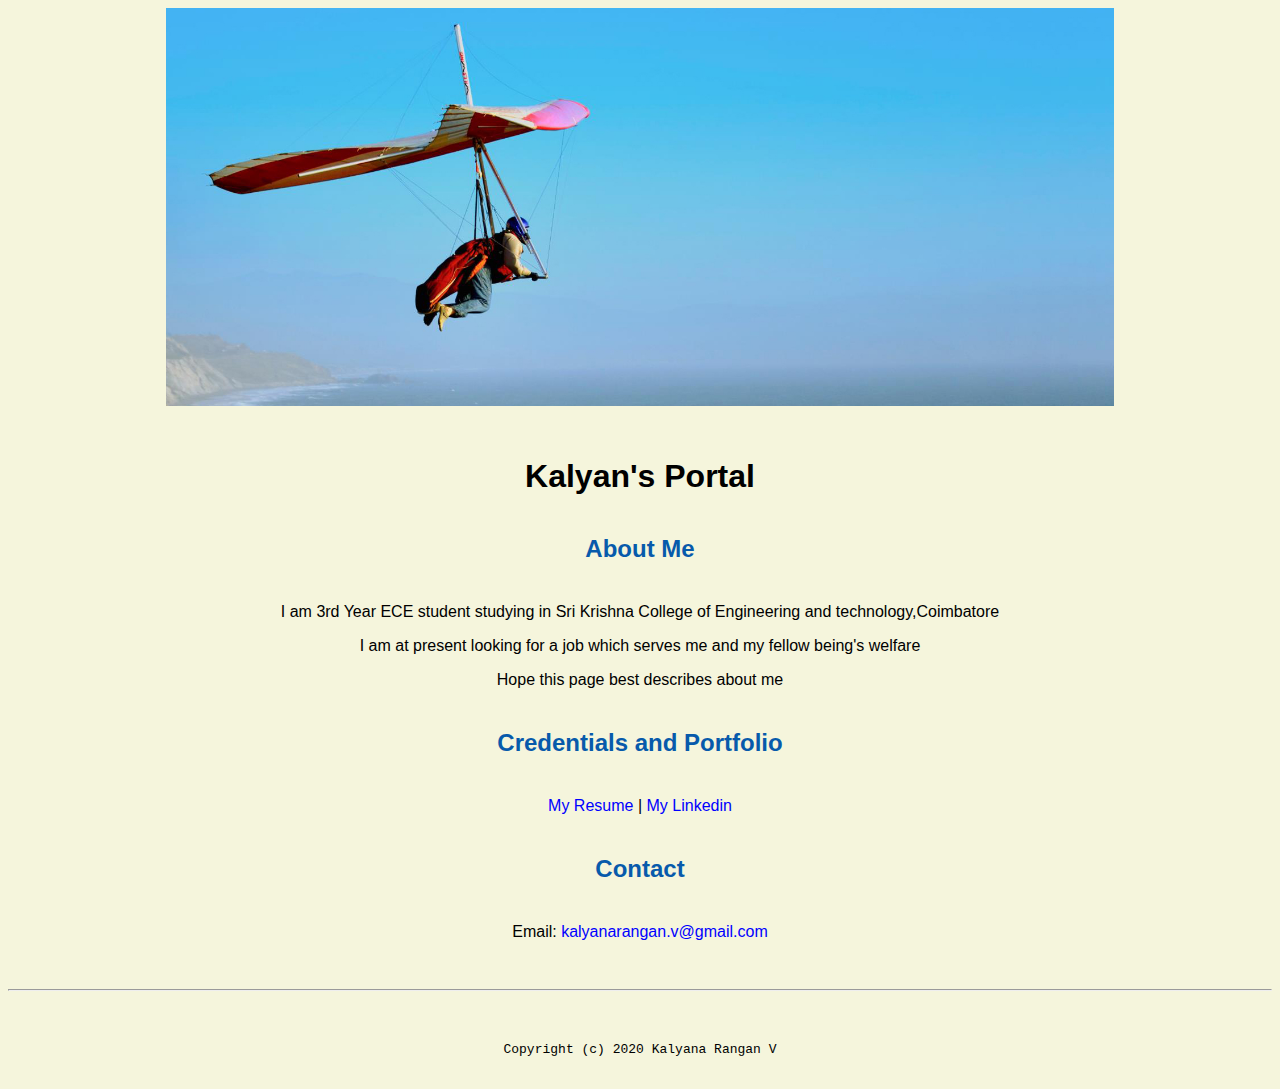
<file: index.html>
<!doctype html>

<!-- this is a comment for human! -->

<html lang="en">

  <header>
    <title>Kalyana Rangan V</title>
    <link rel="stylesheet" href="css/master.css">
    <link rel="FaviconIcon" href="favicon.ico" type="image/x-icon">
    <link rel="shortcut" href="favicon.ico" type="image/x-icon">
    <meta name="viewport" content="width=device-width,inital-scale=1,shrink-to-fit=no">
    <meta name="name" content="Kalyana Rangan's Portal">
    <meta name="robots" content="noindex, nofollow">
  </header>

  <body>
    <img src="images/banner.jpg" width="75%" alt="banner">
    <h1>Kalyan's Portal</h1>
    <h2>About Me</h2>
    <p>I am 3rd Year ECE student studying in Sri Krishna College of Engineering and technology,Coimbatore</p>
    <p>I am at present looking for a job which serves me and my fellow being's welfare</p>
    <p>Hope this page best describes about me</p>
    <h2>Credentials and Portfolio</h2>

    <p><a href="resume.html">My Resume</a> |<a href="https://linkedin.com/in/kalyana-rangan-v-9469a5192/"> My Linkedin</a></p>
    <h2>Contact</h2>

    <p>Email:<a href="mailto:kalyanarangan.v@gmail.com"> kalyanarangan.v@gmail.com</a></p>
  </body>

  <footer>
    <hr>
    <code>Copyright (c) 2020 Kalyana Rangan V</code>
  </footer>

</html>
</file>
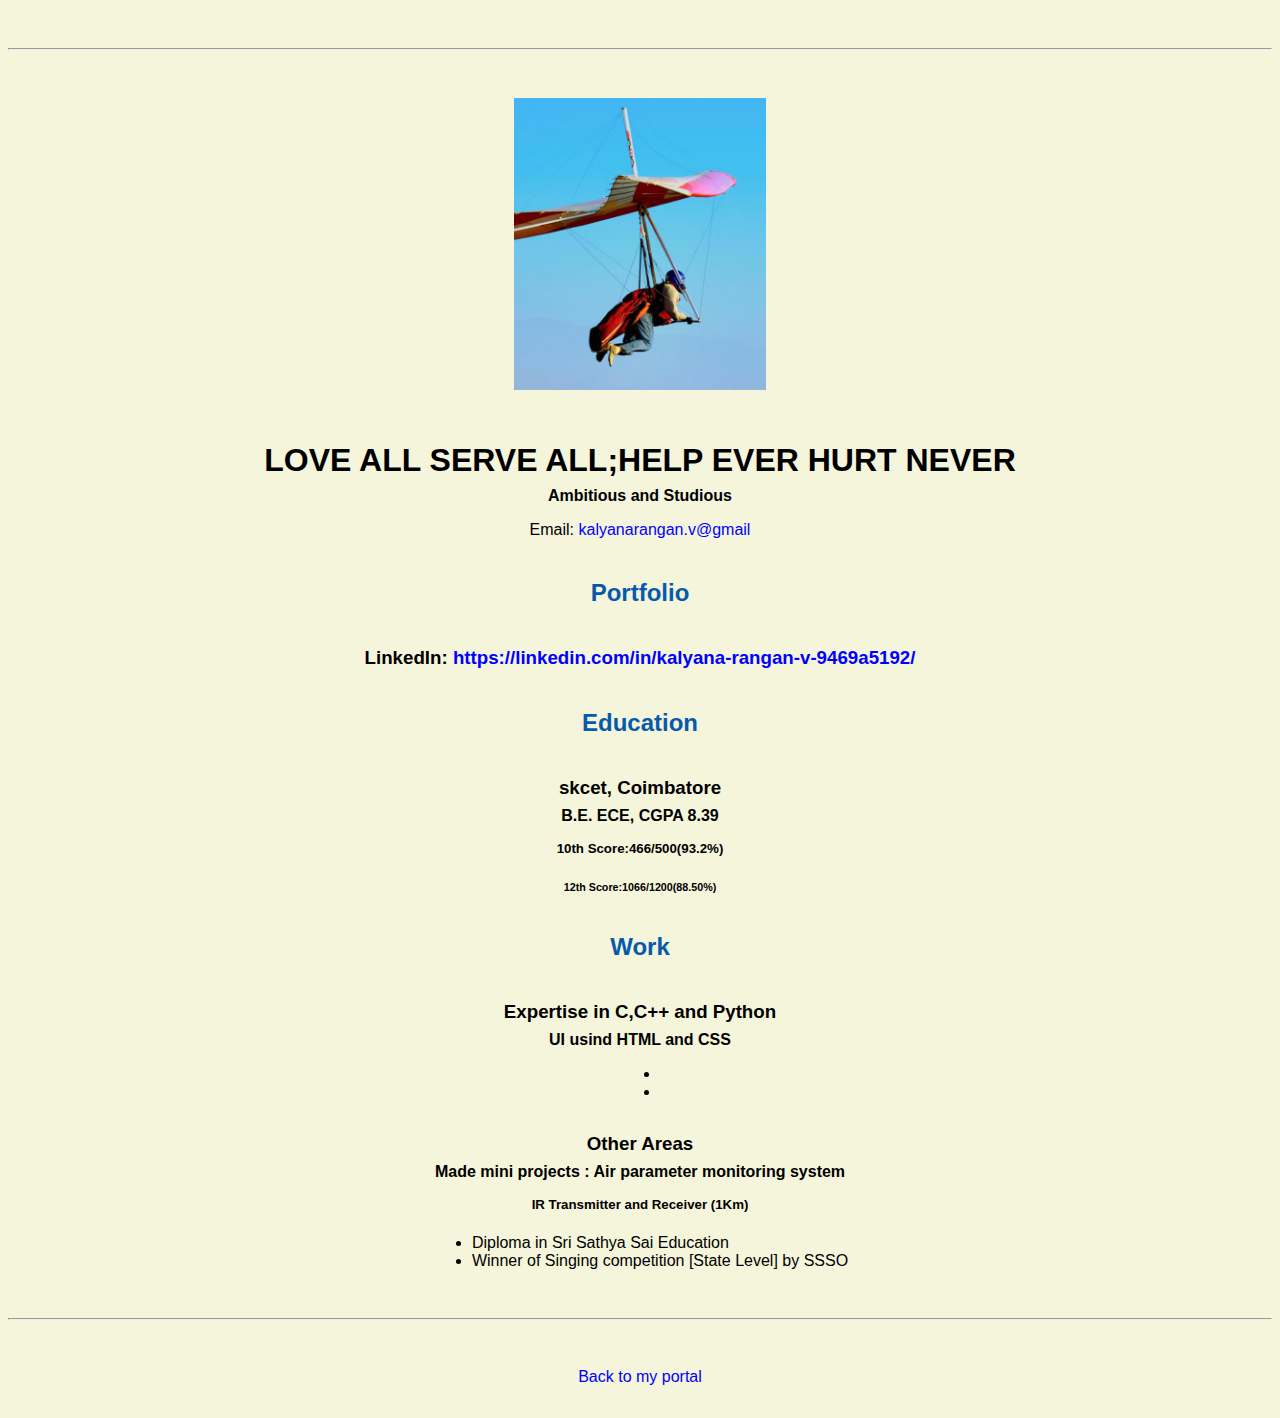
<file: resume.html>
<!doctype html>

<!-- this is a comment for human! -->

<html lang="en">

  <header>
    <title>Kalyana Rangan's Resume</title>
    <link rel="stylesheet" href="css/master.css">
    <link rel="FaviconIcon" href="favicon.ico" type="image/x-icon">
    <link rel="shortcut" href="favicon.ico" type="image/x-icon">
    <meta name="viewport" content="width=device-width,inital-scale=1,shrink-to-fit=no">
    <meta name="name" content="Kalyana Rangan's Portal">
    <meta name="robots" content="noindex, nofollow">
  </header>

  <body>
    <hr>

    <img src="images/headshot.jpg" alt="kalyanarangan's headshot" width="20%">

    <h1>LOVE ALL SERVE ALL;HELP EVER HURT NEVER</h1>
    <h4>Ambitious and Studious</h4>

    <p>Email: <a href="kalyanarangan.v@gmail.com.com" target="_blank">kalyanarangan.v@gmail</a></p>
    <!-- don't post physical address, personal phone number or other personal information on the web! -->

    <h2>Portfolio</h2>
      <h3>LinkedIn: <a href="https://linkedin.com/in/kalyana-rangan-v-9469a5192/" target="_blank">https://linkedin.com/in/kalyana-rangan-v-9469a5192/</a></h3>

    <h2>Education</h2>

    <h3>skcet, Coimbatore</h3>
    <h4>B.E. ECE, CGPA 8.39</h4>
    <h5>10th Score:466/500(93.2%)</h5>
    <h6>12th Score:1066/1200(88.50%)</h6>

    <h2>Work</h2>

    <h3>Expertise in C,C++ and Python</h3>
    <h4>UI usind HTML and CSS</h4>

      <ul>
        <li></li>
        <li></li>
      </ul>

    <h3>Other Areas</h3>
    <h4>Made mini projects : Air parameter monitoring system</h4>
    <h5>IR Transmitter and Receiver (1Km)</h5>
      <ul>
        <li>Diploma in Sri Sathya Sai Education</li>
        <li>Winner of Singing competition [State Level] by SSSO</li>
      </ul>
  </body>

  <footer>
  <hr>
  <p><a href="index.html">Back to my portal</a><p>
  </footer>

</html>
</file>
<file: css/master.css>
/* Cascading stylesheet for the website */

/* Text inside these asterisks and slashes are comments for human */

  a {
    color: blue;/* set the text color to blue here */
    text-decoration: none; /* This means we do not want hyperlinks to be underlined */
  }

  a:hover {
    color:red;/* set the text color to red here */
    text-decoration: none; /* This means we do not want hyperlinks to be underlined */
  }

  body {
    background-color: beige;/* set the background color here */
    color: black;/* set the text color to black here */
    font-family:Arial,Helvetica,sans-serif;/* set the font here */
    text-align:center;/* set the text alignment here */
   }

  footer {
    margin-top: 2rem;
    margin-bottom: 2rem;
  }

  h1 {
    margin-bottom: 0.5rem;
    margin-top: 3rem;
   }

  h2 {
    color :#075AAB;/* set the text color of to #075AAB here */
    /* set both the bottom margin and top margin to 2.5rem here */
    margin-bottom: 2.5rem;
    margin-top: 2.5rem;
   }

  h3 {
    margin-bottom: 0;
    margin-top: 2rem;
  }

  h4 {
    margin-bottom: 1rem;
    margin-top: 0.5rem;
  }

  h5 {
    margin-top: 0.5rem;
  }

  hr {
    margin-bottom: 3rem;
    margin-top: 3rem;
  }

  /* this controls how the bullet points in the resume page looks */
  ul {
    display: table;
    margin: 0 auto;
    text-align: left;
  }
</file>
